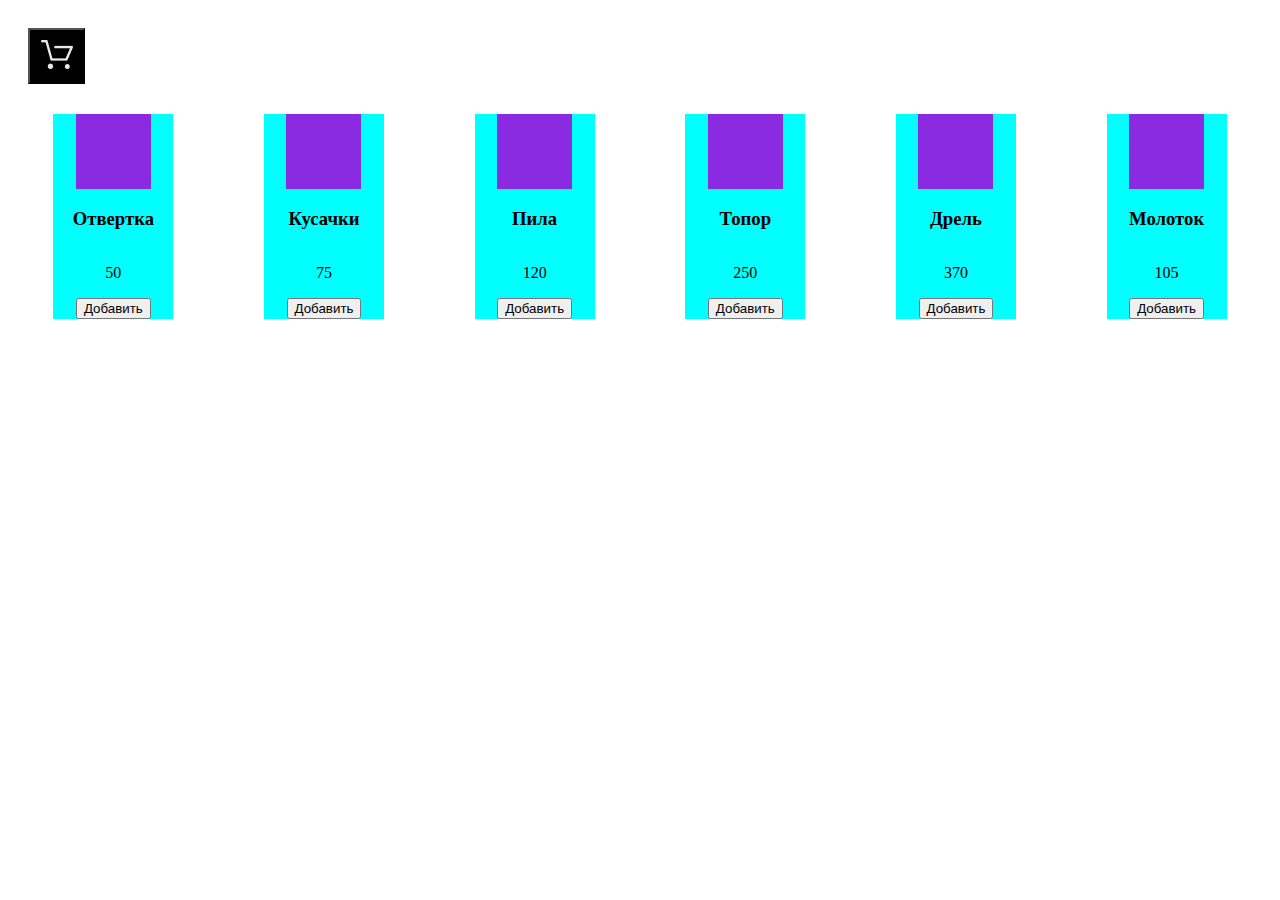
<file: index.html>
<!DOCTYPE html>
<html lang="en">

<head>
    <meta charset="UTF-8">
    <meta http-equiv="X-UA-Compatible" content="IE=edge">
    <meta name="viewport" content="width=device-width, initial-scale=1.0">
    <title>Shop</title>
    <link rel="stylesheet" href="style.css">
</head>

<body>
    <header>
        <button class="cart-button" type="button"><img src="image/cart.png" alt="cart"></button>
        <div class="all-items"></div>
    </header>
    <main>
        <div class="goods-list"></div>
    </main>

    <script src="script.js"></script>
</body>

</html>
</file>
<file: style.css>
.cart-button{
    padding: 10px;
    margin: 20px;
    background-color: black;
}
.all-items{
    display: none;
    z-index: 1;
    min-height: 75px;
    max-width: 200px;
    width: 100%;
    left: 20px;
    bottom: 20px;
    position: fixed;
    background-color: antiquewhite;
}
.visible-carts{
    display: flex;
    flex-direction: column;
}


.goods-list{
    display: flex;
    justify-content: space-around;
    flex-wrap: wrap;
}
.goods-item{
    max-width: 120px;
    width: 100%;
    background-color: cyan;
    display: flex;
    flex-direction: column;
    align-items: center;
    margin: 10px;
}
.photo{
    width: 75px;
    height: 75px;
    background-color: blueviolet;
}
.carts-item{
    display: flex;
    justify-content: space-around;
    align-items: center;
}
</file>
